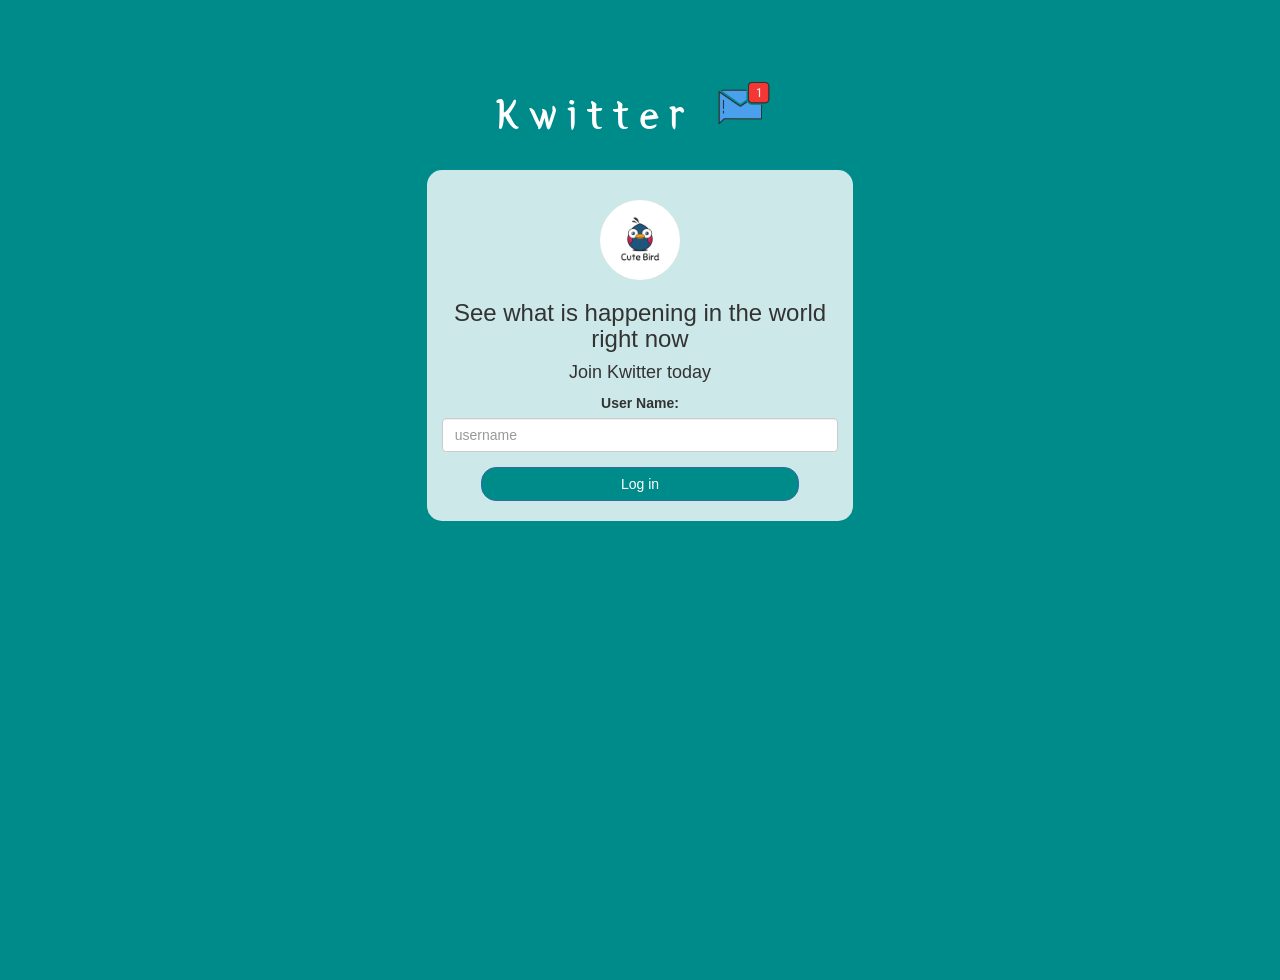
<file: index.html>
<!DOCTYPE html>
<html>
<head>
	<title>Kwitter</title>
<link href="https://fonts.googleapis.com/css?family=Yeon+Sung&display=swap" rel="stylesheet"><meta name="viewport" content="width=device-width, initial-scale=1">

<link rel="stylesheet" href="https://maxcdn.bootstrapcdn.com/bootstrap/3.4.0/css/bootstrap.min.css">
<script src="https://ajax.googleapis.com/ajax/libs/jquery/3.4.1/jquery.min.js"></script>
<script src="https://maxcdn.bootstrapcdn.com/bootstrap/3.4.0/js/bootstrap.min.js"></script>

<link rel="stylesheet" type="text/css" href="style.css">
<script src="kwitter.js"></script>
</head>
<body>
<center>
	<h1 class="header">	
		Kwitter	<sup>
	<img src="m2.png">
	</sup>
</h1>
	<div class="col-lg-4 col-md-6 col-sm-6 col-xs-11 login_div">
	<img src="logo.png" class="logo">
		<h3 >See what is happening in the world right now</h3>
		<h4 >Join Kwitter today</h4>
		<div class="form-group">
		  <label >User Name:</label>
		  <input type="text" id="user_name" class="form-control" placeholder="username">
		</div>
		<button id="login_button" class="btn btn-primary" onclick=addUser()>Log in</button>
		<br><br>
	</div>
</center>
</body>
</html>
</file>
<file: style.css>
html, body
{
  height: 100%;
  margin: 0;
}

body
{
background-color:darkcyan;
}

.header
{
	color: white;font-family: 'Yeon Sung';font-size: 45px;letter-spacing: 10px;margin-top: 80px;
}
.header img
{
	width: 80px;margin-left: -15px;
}

.login_div
{
	background: rgba(255,255,255,0.8);float: none;border-radius: 15px;
}

.logo
{
	width: 80px;margin-top: 30px;border-radius: 40px;
}

#login_button
{
	width: 80%;border-radius: 15px;
	background-color:darkcyan; 
}

.room_name
{
	cursor: pointer;
	font-size: 20px;
}


#logout
{
	font-size: 20px; float: right;
}


#output
{
	padding: 10px; width:80%;background: rgba(255,255,255,0.8);border-radius: 15px;
}

.input_div_room_page
{
	width: 80%;
}

.input_div label
{
	color: white;font-size: 20px;
}


.input_div_message_page
{
	position: fixed;bottom: 0px;width: 100%;background: rgba(255,255,255,0.8);
}
.input_div_message_page label
{
	color: black;
}
.input_div_message_page #msg
{
	width: 80%;
}
.input_div_message_page button
{
	margin-top: 15px;
	width: 50%; 
}
.color_white
{
	color: white
}

.user_tick
{
	width:20px;
}
.message_h4
{
	padding-left:5px;color:grey;
}
</file>
